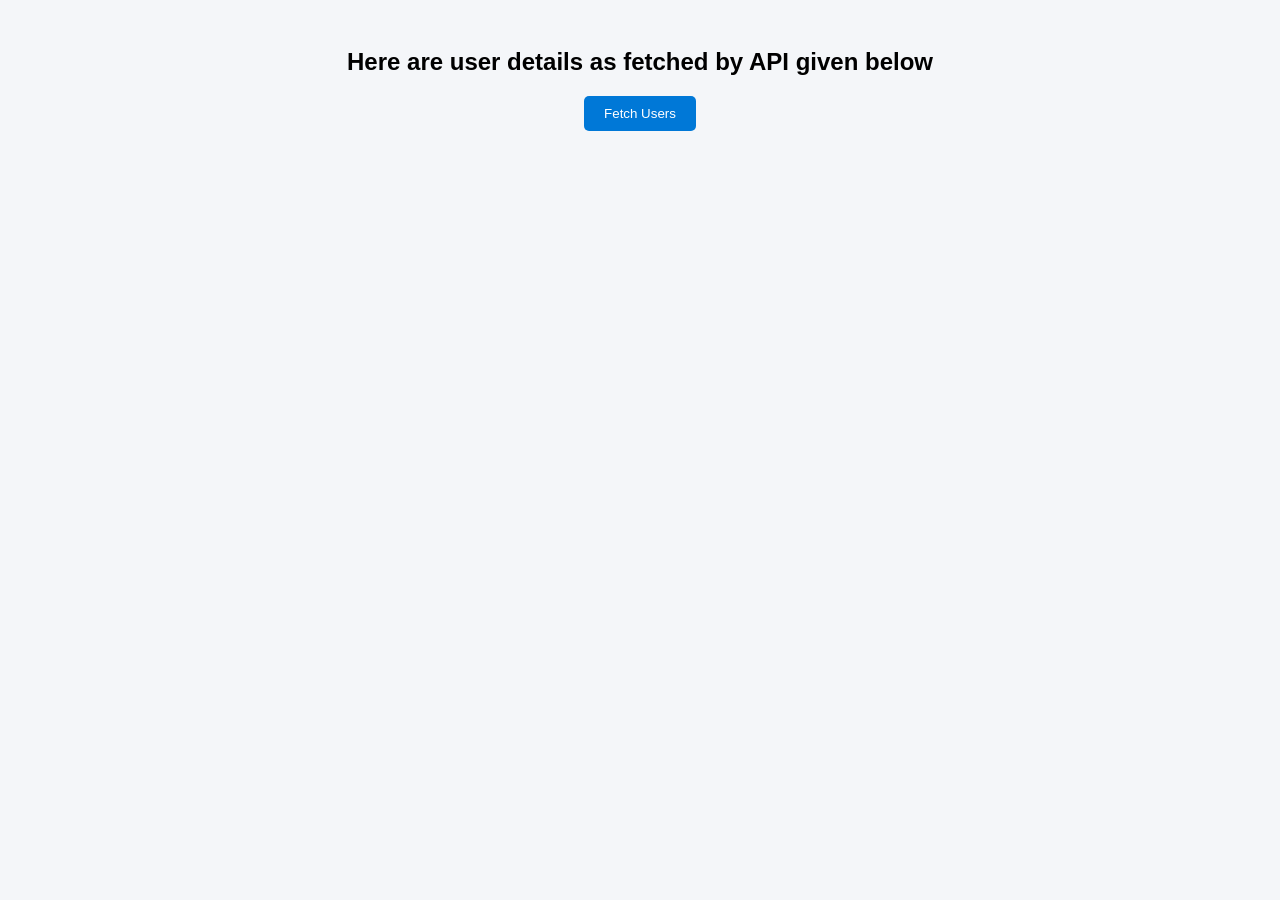
<file: advancejs/index.html>
<!DOCTYPE html>
<html lang="en">
<head>
    <meta charset="UTF-8">
    <title>Advance JavaScript</title>
    <meta name="viewport" content="width=device-width, initial-scale=1.0">

    <link rel="stylesheet" href="style.css">
</head>
<body>

    <h2>Here are user details as fetched by API given below</h2>
    
    <button id="fetch-users">Fetch Users</button>

    <!-- Added card-container class -->
    <div id="user-cards" class="card-container"></div>

    <script src="script.js"></script>

</body>
</html>
</file>
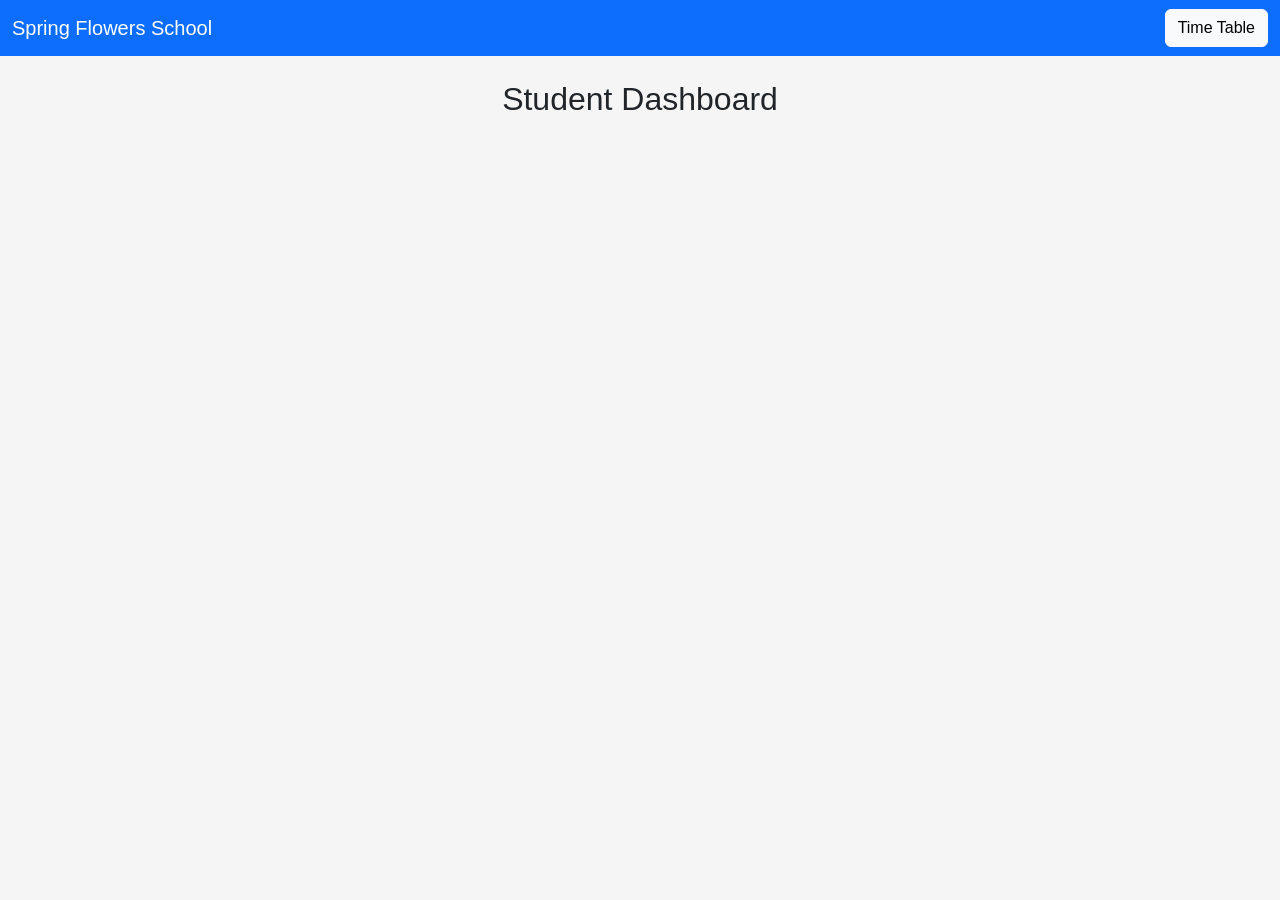
<file: day 15 html/index.html>
<!DOCTYPE html>
<html lang="en">

<head>
<meta charset="UTF-8">
<meta name="viewport" content="width=device-width, initial-scale=1.0">

<title>Student Management</title>

<link href="https://cdn.jsdelivr.net/npm/bootstrap@5.3.2/dist/css/bootstrap.min.css" rel="stylesheet">

<link rel="stylesheet" href="style.css">

</head>

<body>

<!-- Navigation -->
<nav class="navbar navbar-dark bg-primary">
<div class="container-fluid">
<span class="navbar-brand">Spring Flowers School</span>

<button class="btn btn-light" id="timetableBtn">
Time Table
</button>
</div>
</nav>


<!-- Main Container -->
<div class="container main-container">

<h2 class="text-center mt-4">Student Dashboard</h2>


<!-- Timetable Section -->
<div id="timetableSection" class="timetable-container">

<h3 class="text-center mb-3">My Time Table</h3>

<table class="table table-bordered table-striped">

<thead class="table-primary">
<tr>
<th>Day</th>
<th>9 - 10</th>
<th>10 - 11</th>
<th>11 - 12</th>
<th>1 - 2</th>
<th>2 - 3</th>
</tr>
</thead>

<tbody>

<tr>
<td>Monday</td>
<td>Math</td>
<td>English</td>
<td>Science</td>
<td>History</td>
<td>Sports</td>
</tr>

<tr>
<td>Tuesday</td>
<td>Physics</td>
<td>Chemistry</td>
<td>Math</td>
<td>Computer</td>
<td>English</td>
</tr>

<tr>
<td>Wednesday</td>
<td>Biology</td>
<td>Math</td>
<td>English</td>
<td>Geography</td>
<td>Sports</td>
</tr>

<tr>
<td>Thursday</td>
<td>Chemistry</td>
<td>Physics</td>
<td>Math</td>
<td>Computer</td>
<td>English</td>
</tr>

<tr>
<td>Friday</td>
<td>English</td>
<td>Science</td>
<td>Math</td>
<td>Art</td>
<td>Sports</td>
</tr>

</tbody>

</table>

</div>

</div>


<script>

var btn = document.getElementById("timetableBtn")
var section = document.getElementById("timetableSection")

section.style.display = "none"

btn.onclick = function(){
section.style.display = "block"
}

</script>

</body>
</html>
</file>
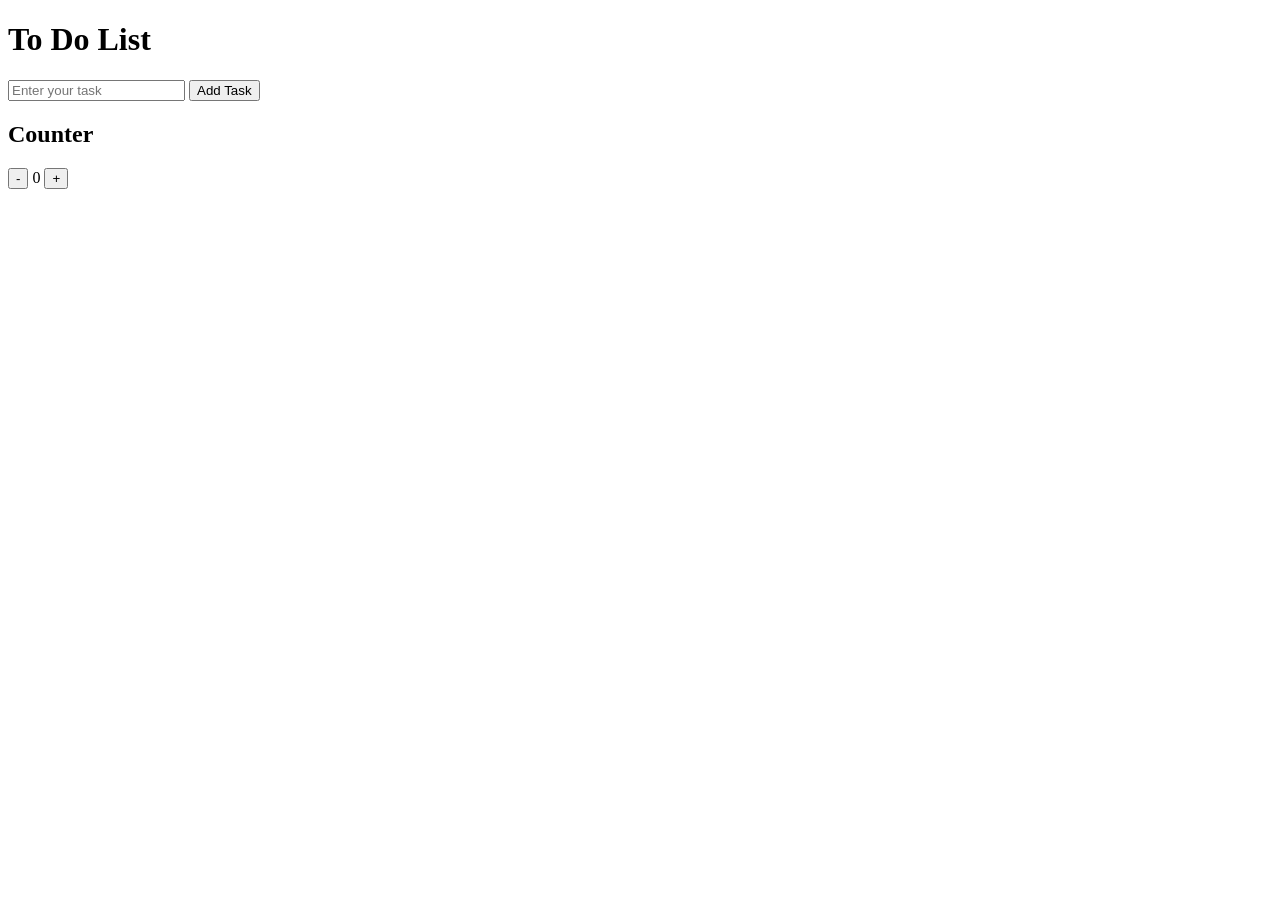
<file: todolist/index.html>
<!DOCTYPE html>
<html lang="en">
<head>
  <meta charset="UTF-8">
  <meta name="viewport" content="width=device-width, initial-scale=1.0">
  <title>Document</title>
</head>
<body>
  <h1>To Do List</h1>
    <form id="todo-form">
        <input type="text" id="todo-input" placeholder="Enter your task">
        <button type="submit">Add Task</button>
    </form>

    <ul id="todo-list"></ul>

     <!-- Counter Section-->

    <h2>Counter</h2>
   <button id="decrement">-</button>
   <span id="task-count">0</span>
   <button id="increment">+</button>

    <script src="script.js"></script>
</body>
</html>
</file>
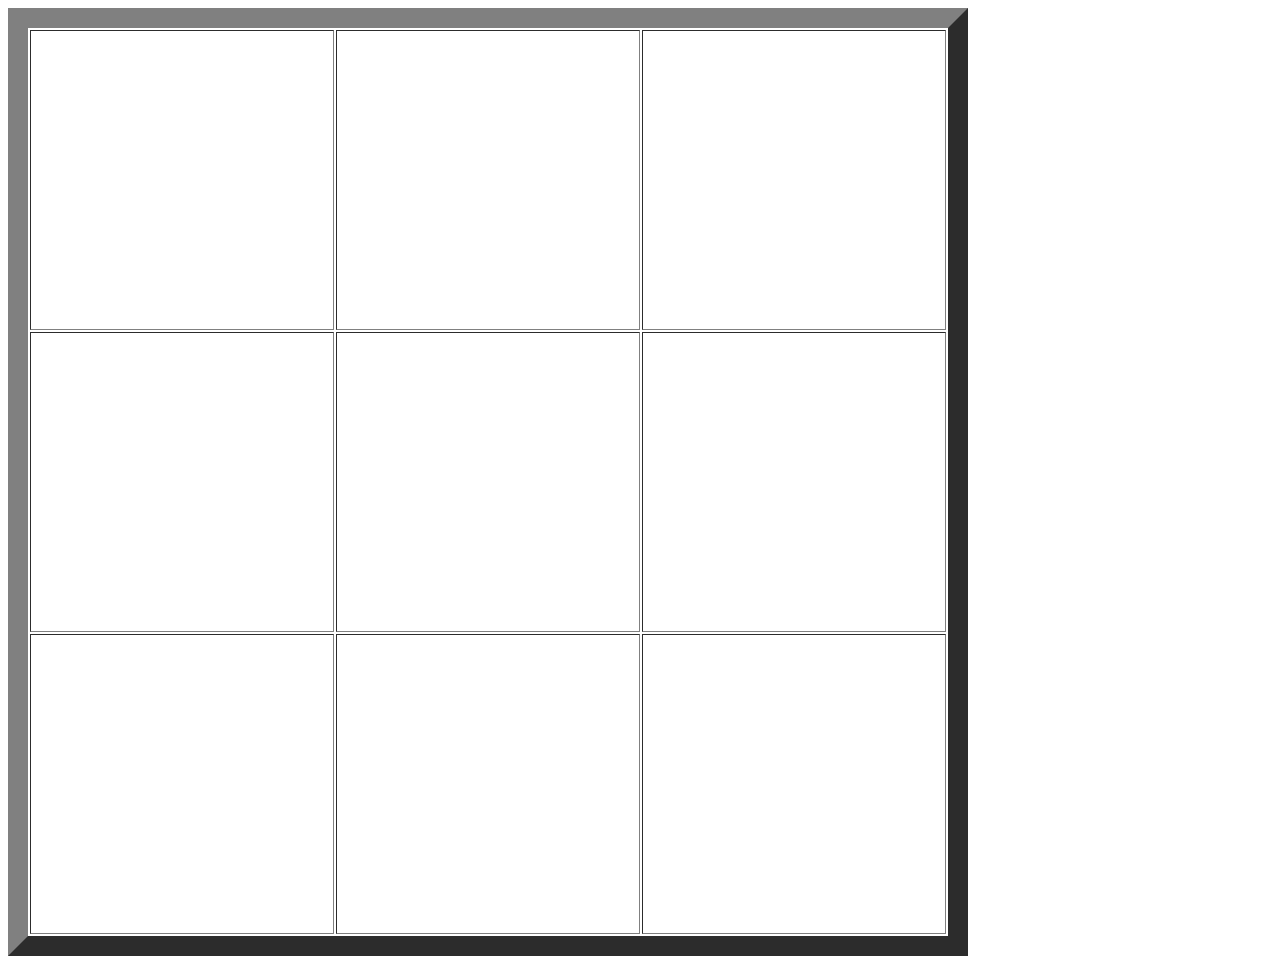
<file: new.html>
<html>
<body>
<!-- Do not move the table content into multiple lines; keep it in a single line -->
<font size="7">
<table style="text-align:center" border="20">






<tr align="center" height="300">
  <td width="300"></td>       <td width="300"></td>         <td width="300"></td></tr>
  
  <tr align="center" height="300">
    <td></td>    <td></td>    <td></td></tr>
    
    <tr align="center" height="300">

      <td></td>       <td></td>       <td></td></t



</table>
</font>
</body>
</html>
</file>
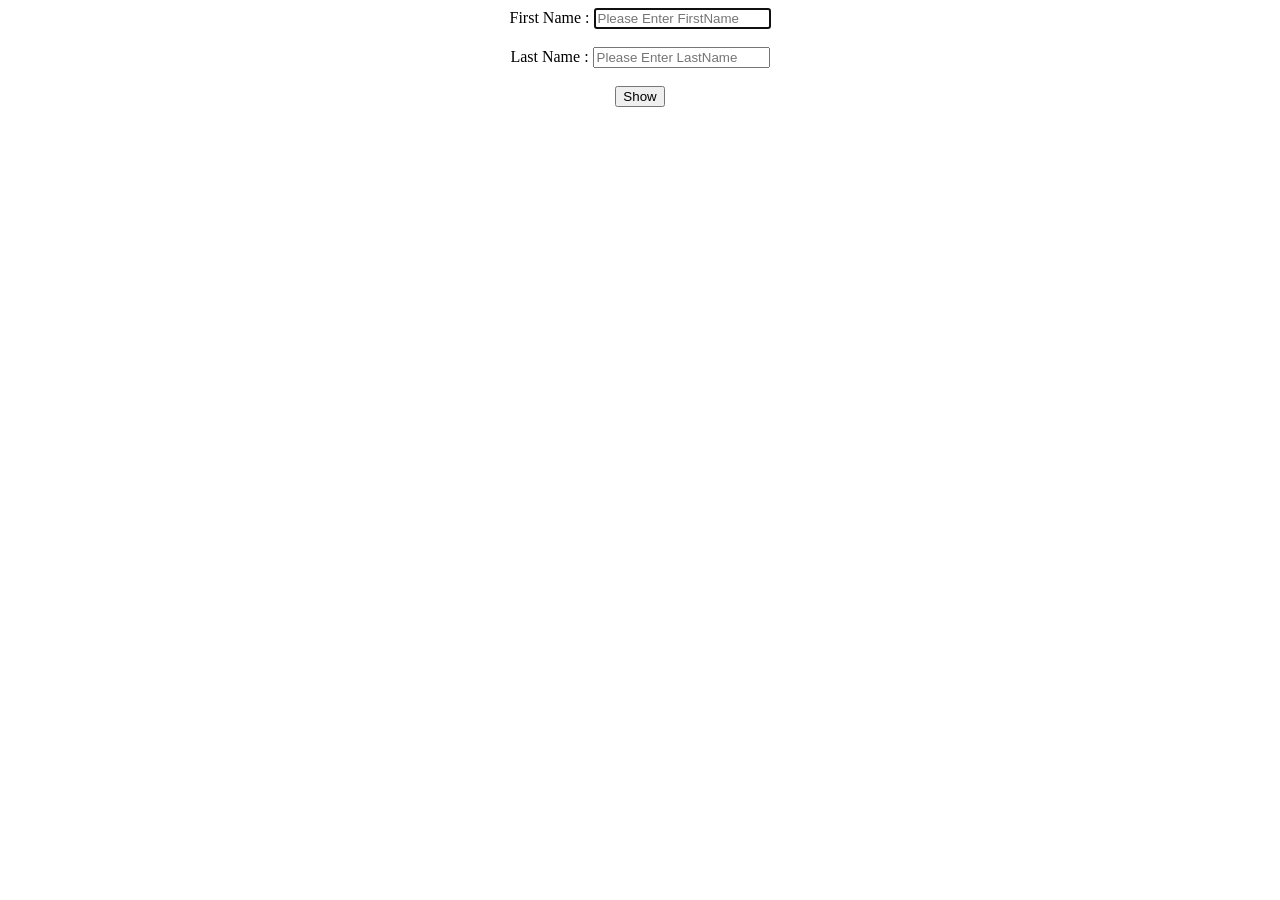
<file: Day16_P1/P10.html>
<html>
    <head>
        <title>My First Program in HTML</title>
    </head>
<body>
   <form name="frmData">
    <center>
        First Name : 
        <input type="text" name="firstName" autofocus
            placeholder="Please Enter FirstName" required
        /> <br/><br/>
        Last Name : 
        <input type="text" name="lastName"
            placeholder="Please Enter LastName" required
        /> <br/><br/>
        <input type="submit" value="Show" />
    </center>
   </form>
</body>
</html>
</file>
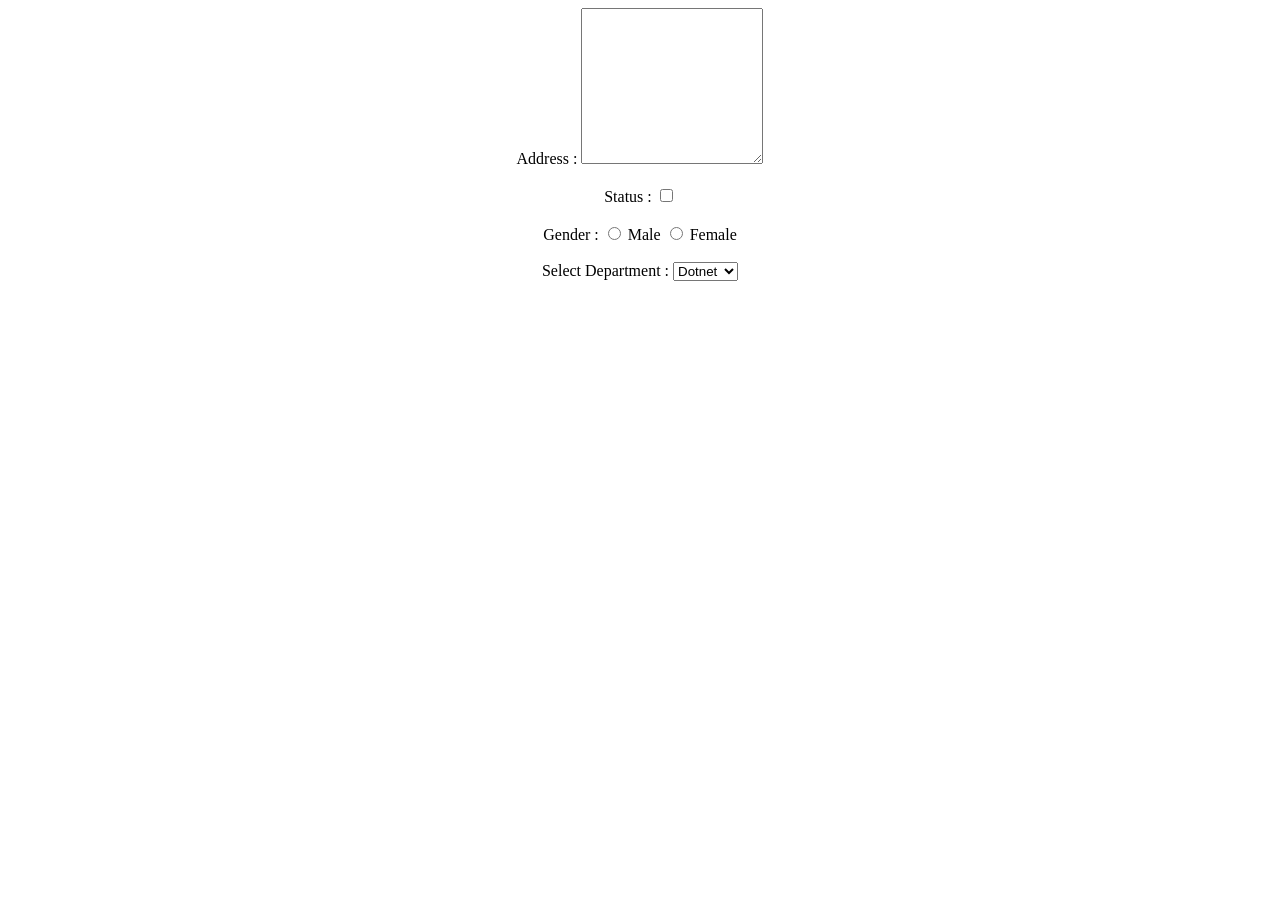
<file: Day16_P1/P11.html>
<html>
    <head>

    </head>
<body>
    <form name="frmData">
        <center>
            Address : 
            <textarea rows="10" cols="20"></textarea>
            <br/><br/>
            Status :
            <input type="checkbox" name="chkStatus" /> <br/><br/>
            Gender : 
            <input type="radio" name="gender" value="Male" /> Male 
            <input type="radio" name="gender" value="Female" /> Female <br/><br/>
            Select Department : 
            <select name="dept">
                <option value="Dotnet">Dotnet</option>
                <option value="Java">Java</option>
                <option value="Sql">Sql</option>
                <option value="Testing">Testing</option>
            </select> <br/><br/>
        </center>
    </form>
</body>
</html>
</file>
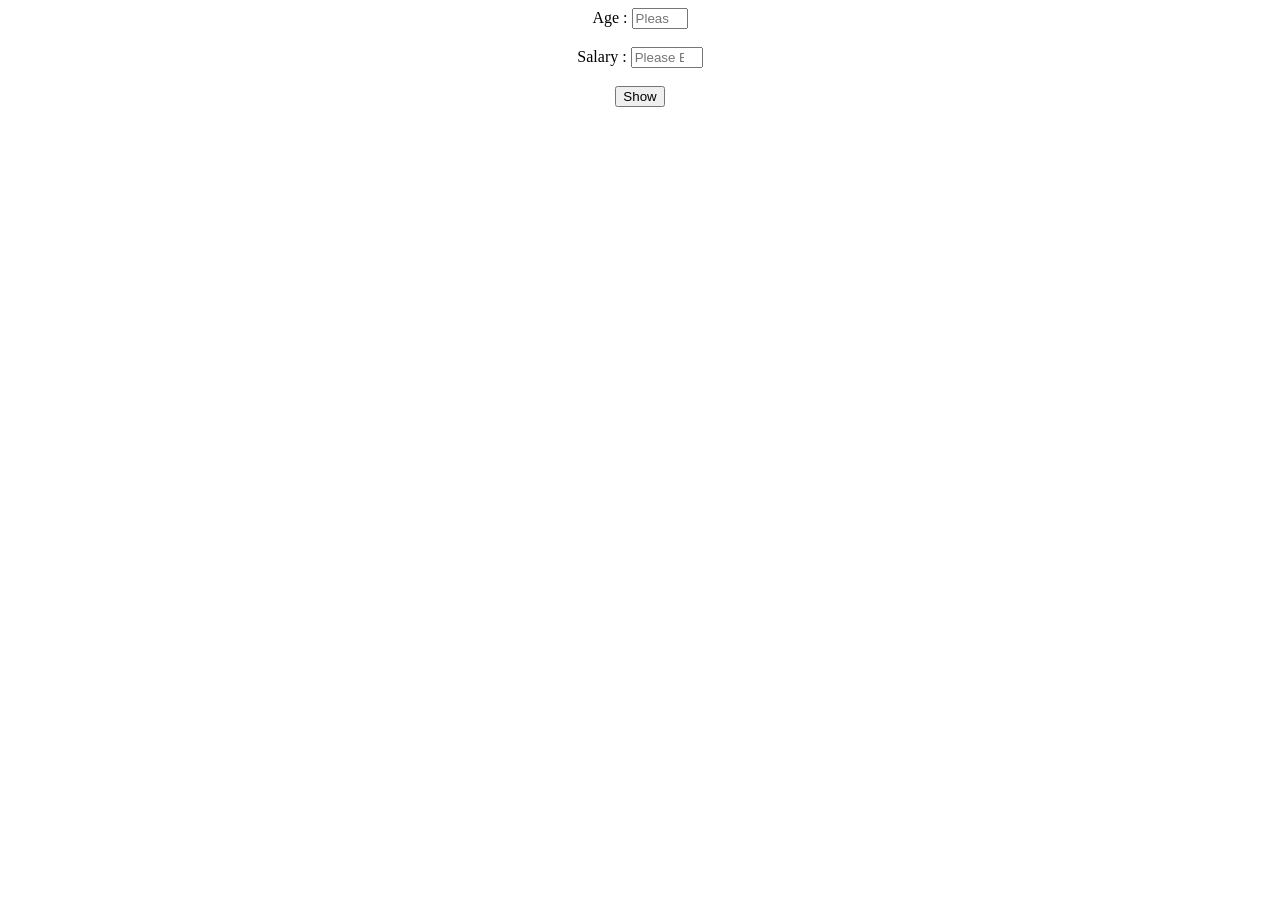
<file: Day16_P1/P12.html>
<html>
    <head>
        <title>My First Program in HTML</title>
    </head>
<body>
    <form name="frmData">
        <center>
        Age : 
        <input type="number" name="age" 
            min="1" max="100" required
        placeholder="Please Enter Age" />
        <br/><br/>
        Salary : 
        <input type="number" name="salary" required 
                placeholder="Please Enter Salary"
            min="10000" max="50000" step="100" /> <br/><br/>
        <input type="submit" value="Show" />
        </center>
    </form>
</body>
</html>
</file>
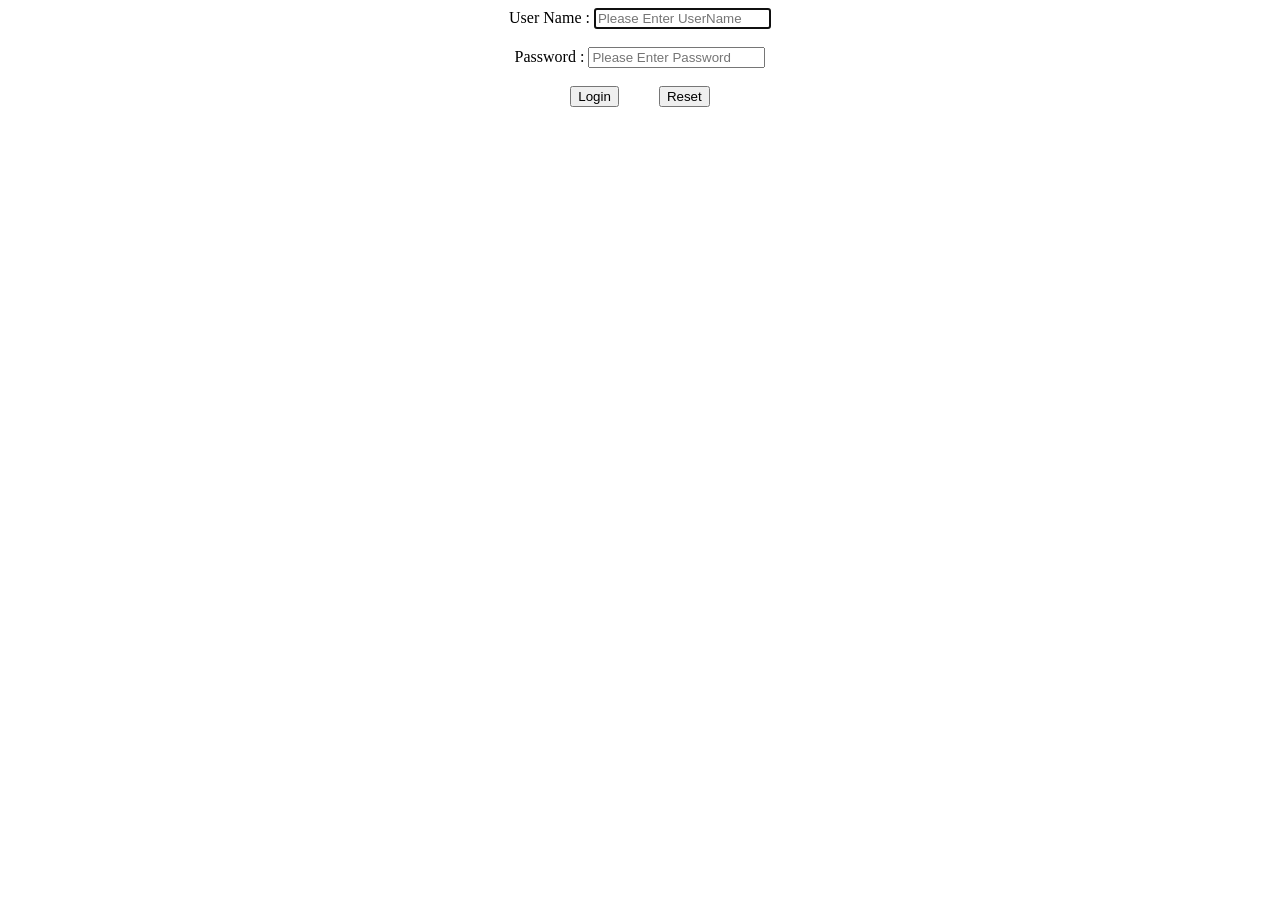
<file: Day16_P1/P13.html>
<html>
    <head>
        <title>My First Program in HTML</title>
    </head>
<body>
   <form name="frmData">
    <center>
        User Name : 
        <input type="text" name="userName" autofocus
            placeholder="Please Enter UserName" required /> <br/><br/>
        Password : 
        <input type="password" name="passCode" 
            placeholder="Please Enter Password" required /> <br/><br/>
        <input type="submit" value="Login" />
        &nbsp;&nbsp;&nbsp;&nbsp;&nbsp;&nbsp;&nbsp;&nbsp;
        <input type="reset" value="Reset" />
    </center>
   </form>
</body>
</html>
</file>
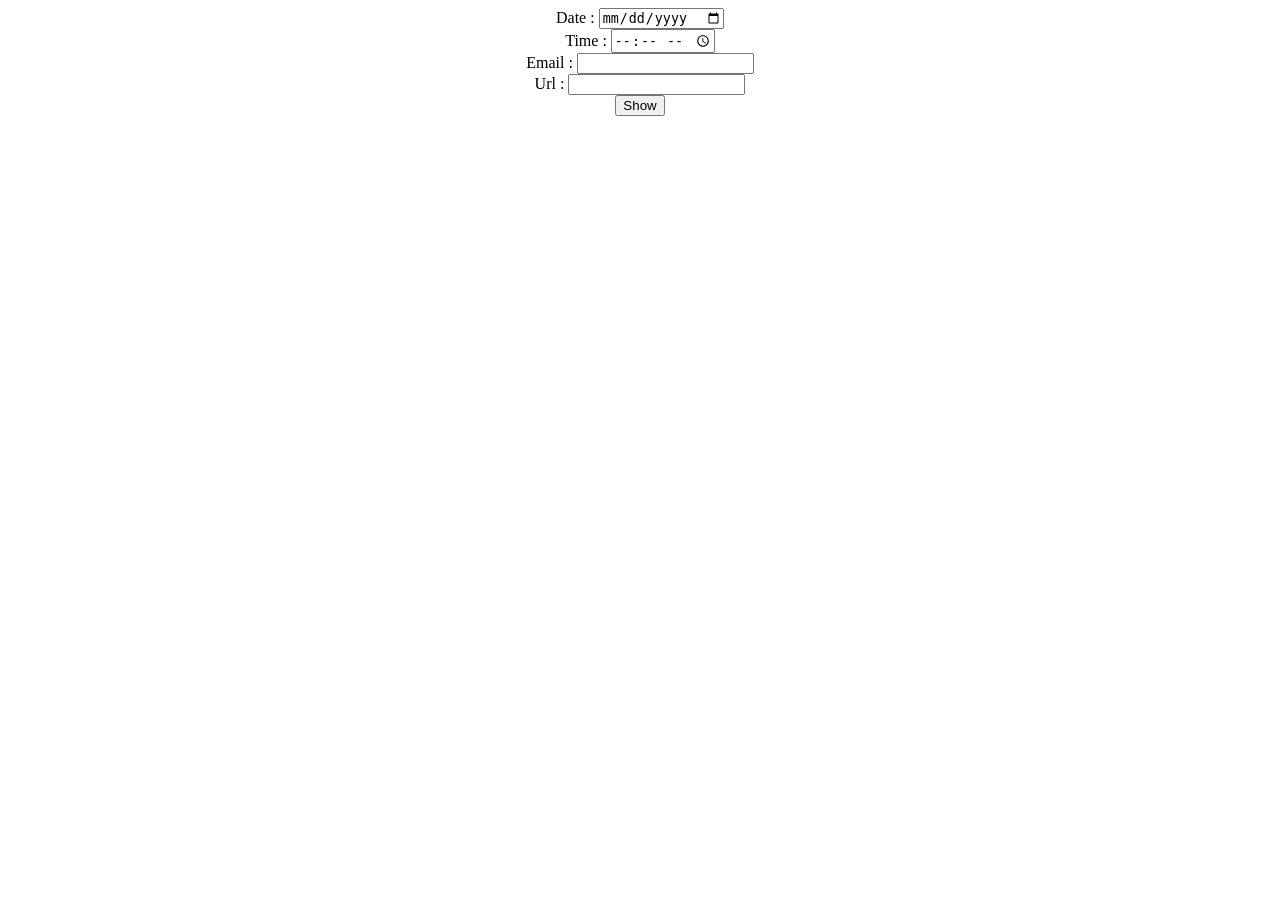
<file: Day16_P1/P14.html>
<html>
    <head>

    </head>
<body>
    <form name="frmData">
        <center>
       Date :
            <input type="date" name="dob" /> <br/>
       Time : 
            <input type="time" name="time" /> <br/>
       Email : 
            <input type="email" name="email" /> <br/> 
       Url : 
            <input type="url" name="url" /> <br/>
            <input type="submit" value="Show" />
        </center>
    </form>
</body>
</html>
</file>
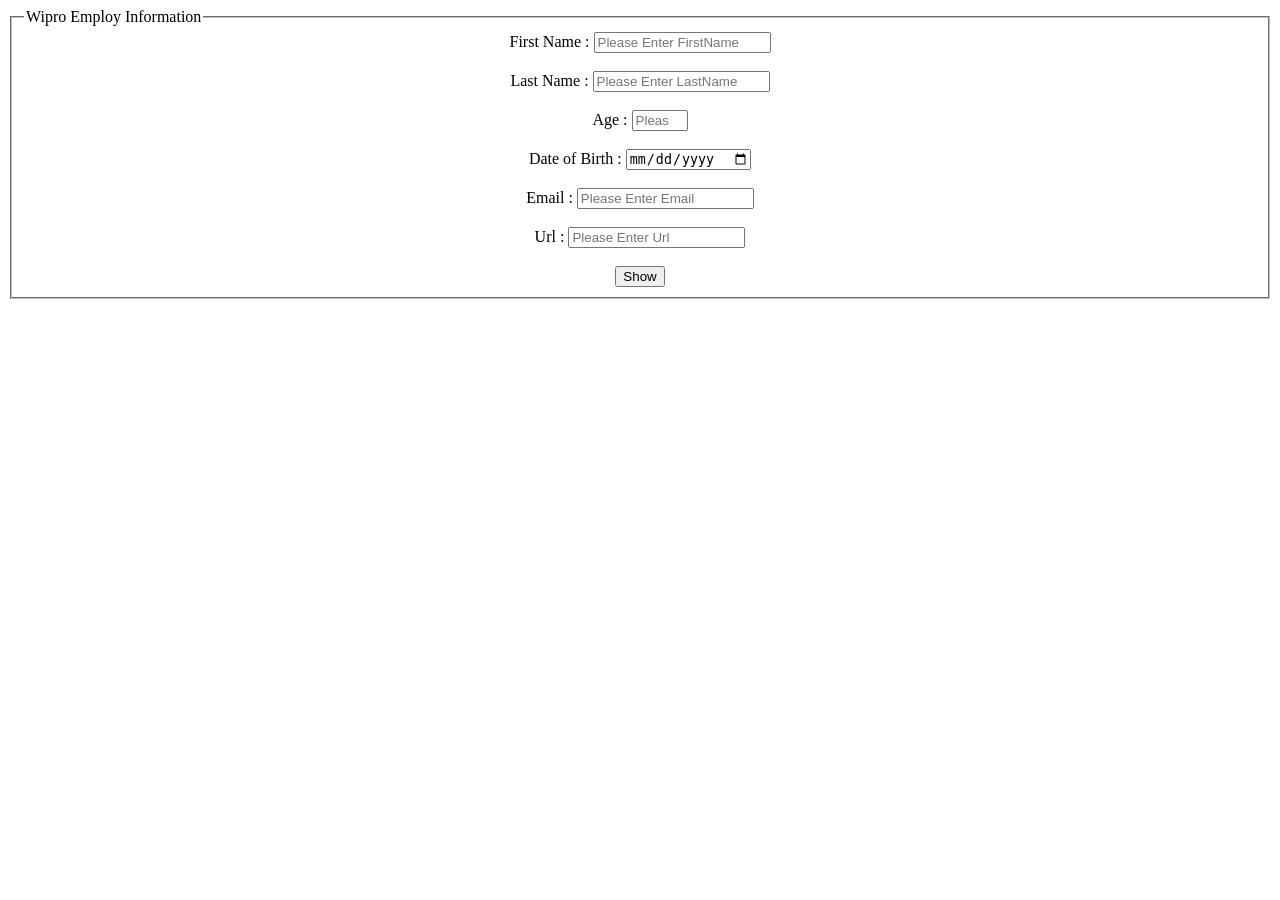
<file: Day16_P1/P15.html>
<html>
    <head>

    </head>
<body>
    <form name="frmData">
        <fieldset>
            <legend>Wipro Employ Information</legend>
            <center>
                First Name : 
                <input type="text" name="firstName" placeholder="Please Enter FirstName" /> <br/><br/>
                Last Name : 
                <input type="text" name="lastName" placeholder="Please Enter LastName" /> <br/><br/>
                Age : 
                <input type="number" name="age" max="100" min="1" 
                    placeholder="Please Enter Age"
                    /> <br/><Br/>
                Date of Birth :
                <input type="date" name="dob"
                    placeholder="Please Enter Date of Birth"
                    /> <br/><br/>
                Email : 
                <input type="email" name="email"
                    placeholder="Please Enter Email" required /> <br/><br/>
                Url : 
                <input type="url" name="url"
                    placeholder="Please Enter Url" required /> <Br/><Br/>
                <input type="submit" value="Show" />
                </center>
        </fieldset>
    </form>
</body>
</html>
</file>
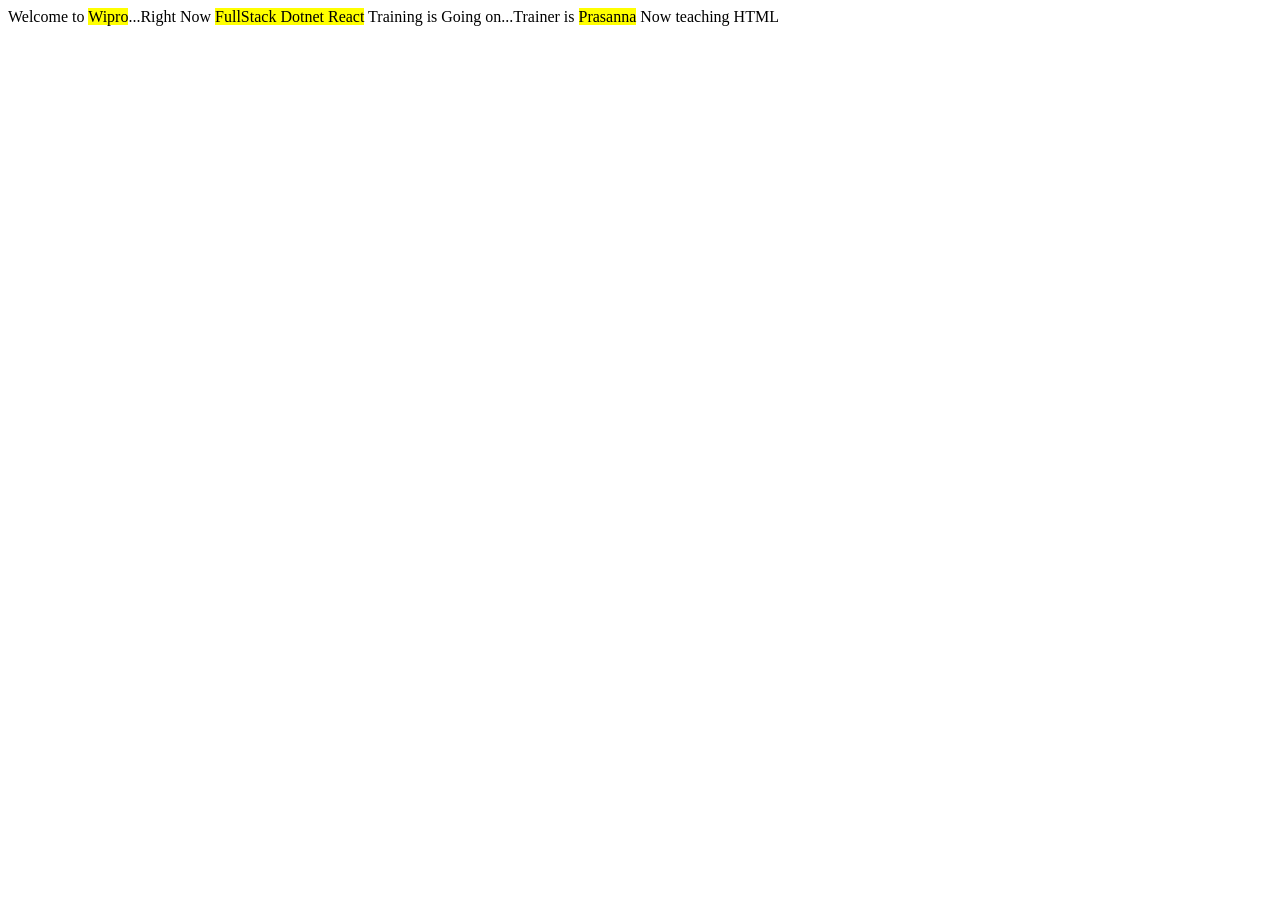
<file: Day16_P1/P16.html>
<html>
    <head>

    </head>
<body>
     <p>Welcome to <mark>Wipro</mark>...Right Now 
        <mark>FullStack Dotnet React</mark> 
        Training is Going on...Trainer is 
        <mark>Prasanna</mark> 
        Now teaching HTML
    </p>
</body>
</html>
</file>
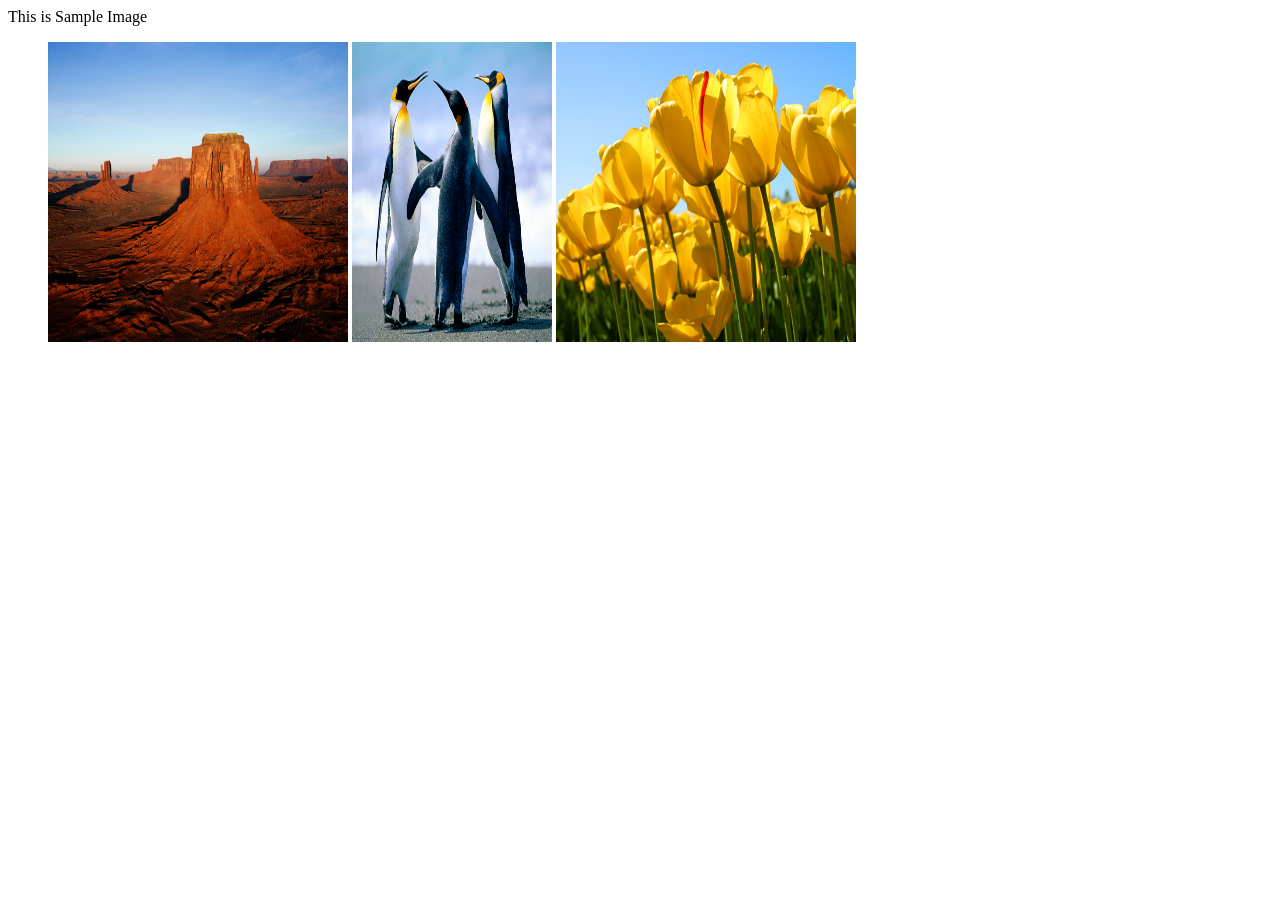
<file: Day16_P1/P18.html>
<html>
    <head>
        <title>Welcome Page</title>
    </head>
<body>
    <figcaption>This is Sample Image</figcaption>
    <figure>
         <img src="Images/Desert.jpg" height="300" width="300" />
        <img src="Images/Penguins.jpg" height="300" width="200" />
        <img src="Images/Tulips.jpg" height="300" width="300" />
    </figure>
</body>
</html>
</file>
<file: advancejs/style.css>
body {
    font-family: Arial, sans-serif;
    background: #f4f6f9;
    padding: 20px;
    text-align: center;
}

button {
    padding: 10px 20px;
    background: #0078d7;
    color: white;
    border: none;
    border-radius: 5px;
    cursor: pointer;
    margin-bottom: 20px;
}

button:hover {
    background: #005fa3;
}

.card-container {
    display: grid;
    grid-template-columns: repeat(auto-fit, minmax(250px, 1fr));
    gap: 20px;
}

.card {
    background: white;
    padding: 20px;
    border-radius: 10px;
    box-shadow: 0 4px 10px rgba(0,0,0,0.1);
    text-align: left;
}

.card h3 {
    margin: 0 0 10px;
}

.card p {
    margin: 5px 0;
}
</file>
<file: day 15 html/style.css>
body
{
background-color: #f5f5f5;
font-family: Arial, sans-serif;
}

/* Flexbox layout */

.main-container
{
display: flex;
flex-direction: column;
align-items: center;
justify-content: center;
}

/* Timetable */

.timetable-container
{
width: 100%;
max-width: 900px;
background: white;
padding: 20px;
border-radius: 10px;
box-shadow: 0px 0px 10px rgba(0,0,0,0.1);
}

/* Mobile Responsive */

@media (max-width:768px)
{
table
{
font-size: 12px;
}

h2
{
font-size: 20px;
}

}
</file>
